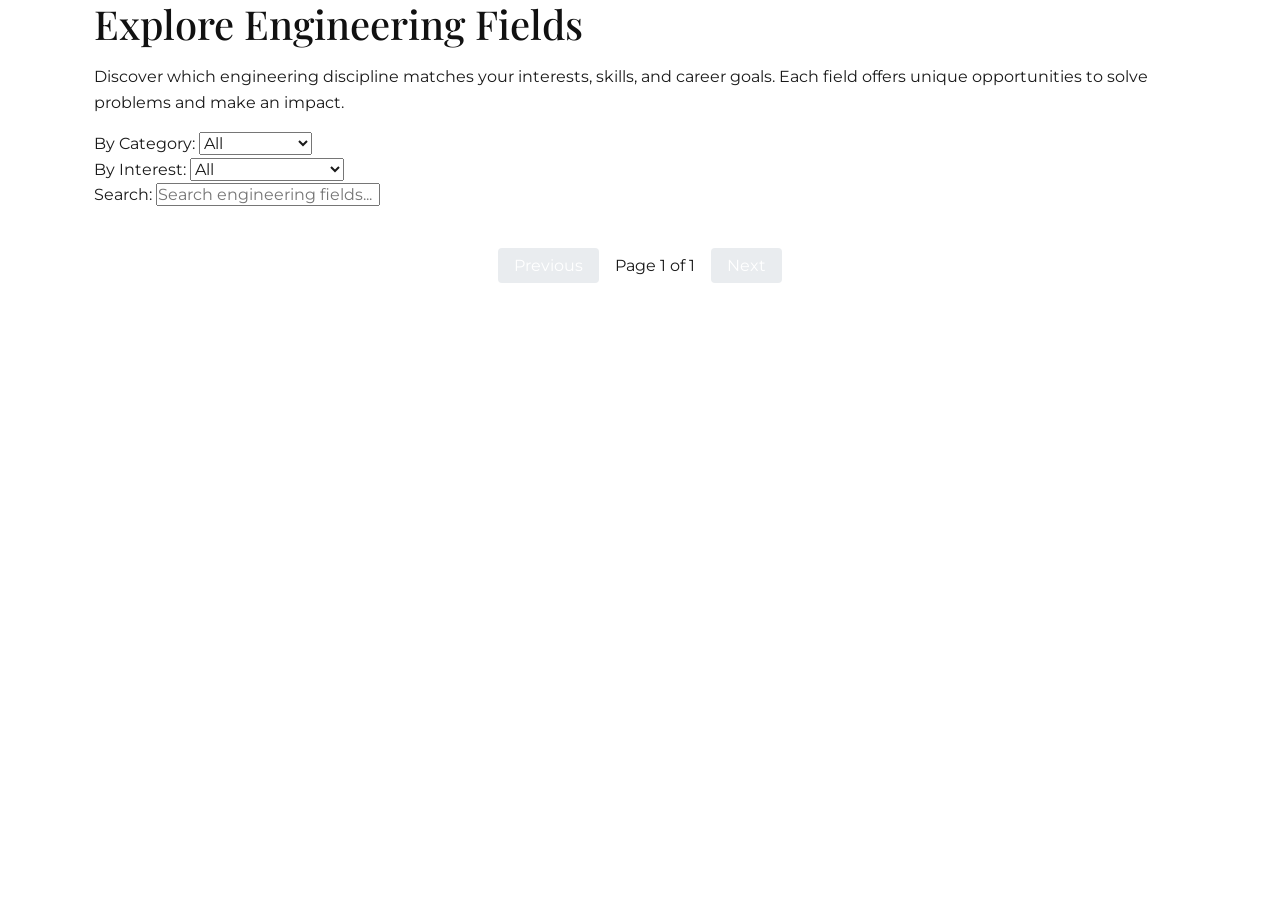
<file: courses.html>
<!DOCTYPE html>
<html lang="en">
<head>
  <meta charset="UTF-8" />
  <meta name="viewport" content="width=device-width, initial-scale=1.0" />
  <title>Engineering Fields - Engineering Guidance</title>
  <link rel="stylesheet" href="styles/main.css" />
  <link rel="stylesheet" href="styles/header.css" />
  <link rel="stylesheet" href="styles/grid.css" />
  <link rel="stylesheet" href="styles/responsive.css" />
</head>
<body>
  <!-- Header include -->


  <!-- Engineering Fields Catalog -->
  <section class="courses-page container">
    <h1>Explore Engineering Fields</h1>
    <p class="page-intro">Discover which engineering discipline matches your interests, skills, and career goals. Each field offers unique opportunities to solve problems and make an impact.</p>
    <div class="filters">
      <div class="filter-group">
        <label for="filter-skill">By Category:</label>
        <select id="filter-skill">
          <option value="all">All</option>
          <option value="mechanical">Mechanical</option>
          <option value="electrical">Electrical</option>
          <option value="software">Software</option>
          <option value="civil">Civil</option>
        </select>
      </div>
      <div class="filter-group">
        <label for="filter-level">By Interest:</label>
        <select id="filter-level">
          <option value="all">All</option>
          <option value="beginner">Problem Solving</option>
          <option value="intermediate">Design & Build</option>
          <option value="advanced">Innovation</option>
        </select>
      </div>
      <div class="filter-group">
        <label for="search-courses">Search:</label>
        <input type="text" id="search-courses" placeholder="Search engineering fields..." />
      </div>
    </div>

    <div class="grid" id="courses-catalog">
      <!-- Course cards injected via courses.js -->
    </div>

    <div class="pagination" id="courses-pagination">
      <button class="page-btn" id="prev-page" disabled>Previous</button>
      <span id="page-info">Page 1 of 1</span>
      <button class="page-btn" id="next-page" disabled>Next</button>
    </div>
  </section>

 

  <script src="scripts/main.js"></script>
  <script src="scripts/menu.js"></script>
  <script src="scripts/courses.js"></script>
</body>
</html>
</file>
<file: styles/main.css>
/* Main CSS File - Imports all modular CSS files */

/* Base */
@import 'base/variables.css';
@import 'base/reset.css';
@import 'base/typography.css';

/* Layouts */
@import 'grid.css';
@import 'header.css';
@import 'responsive.css';

/* Components */
@import 'components/buttons.css';
@import 'components/forms.css';
@import 'components/cards.css';
@import 'components/navigation.css';

/* Custom Styles */
@import 'custom.css';

/* Add Google Fonts */
@import url('https://fonts.googleapis.com/css2?family=Playfair+Display:wght@300;400;500;600;700&family=Montserrat:wght@300;400;500;600;700&display=swap');

:root {
  /* Colors - Updated for better contrast and consistency */
  --color-primary: #003150;
  --color-primary-dark: #002233;
  --color-primary-light: #004d7a;
  --color-text: #1a1a1a;
  --color-text-light: #333333;
  --color-white: #ffffff;
  --color-surface: #f8f9fa;
  --color-border: #e9ecef;
  --color-accent: #c8a165;
  --color-success: #2ecc71;
  --color-warning: #f1c40f;
  --color-error: #e74c3c;
  
  /* Spacing - More consistent scale */
  --space-xxs: 0.125rem;
  --space-xs: 0.25rem;
  --space-sm: 0.5rem;
  --space-md: 1rem;
  --space-lg: 1.5rem;
  --space-xl: 2rem;
  --space-xxl: 3rem;
  --space-xxxl: 4rem;
  
  /* Typography - Improved scale */
  --fs-xxs: 0.625rem;
  --fs-xs: 0.75rem;
  --fs-sm: 0.875rem;
  --fs-md: 1rem;
  --fs-lg: 1.25rem;
  --fs-xl: 1.5rem;
  --fs-xxl: 2rem;
  --fs-xxxl: 3rem;
  
  /* Font Weights */
  --fw-normal: 400;
  --fw-medium: 500;
  --fw-semibold: 600;
  --fw-bold: 700;
  
  /* Letter Spacing */
  --ls-normal: 0;
  --ls-wide: 0.05em;
  --ls-tight: -0.02em;
  
  /* Border Radius */
  --radius-sm: 4px;
  --radius-md: 8px;
  --radius-lg: 12px;
  --radius-full: 9999px;
  
  /* Shadows - More depth levels */
  --shadow-xs: 0 1px 2px rgba(0, 0, 0, 0.05);
  --shadow-sm: 0 2px 4px rgba(0, 0, 0, 0.05);
  --shadow-md: 0 4px 6px rgba(0, 0, 0, 0.1);
  --shadow-lg: 0 10px 15px rgba(0, 0, 0, 0.1);
  --shadow-xl: 0 20px 25px rgba(0, 0, 0, 0.15);
  
  /* Transitions */
  --transition-normal: 0.3s ease;
  
  /* Z-index Scale */
  --z-negative: -1;
  --z-elevate: 1;
  --z-sticky: 100;
  --z-fixed: 200;
  --z-modal: 300;
  --z-popup: 400;
  --z-tooltip: 500;
}

/* Reset and Base Styles */
*, *::before, *::after {
  box-sizing: border-box;
  margin: 0;
  padding: 0;
}

html {
  font-size: 16px;
  scroll-behavior: smooth;
}

body {
  font-family: 'Montserrat', sans-serif;
  font-size: var(--fs-md);
  line-height: 1.6;
  color: var(--color-text);
  background-color: var(--color-white);
  overflow-x: hidden;
}

/* Container System */
.container {
  width: 100%;
  max-width: 1400px;
  margin: 0 auto;
  padding: 0 var(--space-xl);
  position: relative;
}

/* Section Spacing */
section {
  padding: var(--space-xxxl) 0;
  position: relative;
  width: 100%;
  overflow: hidden;
}

/* Grid System */
.grid {
  display: grid;
  gap: var(--space-xl);
  width: 100%;
}

.grid-2 { grid-template-columns: repeat(2, 1fr); }
.grid-3 { grid-template-columns: repeat(3, 1fr); }
.grid-4 { grid-template-columns: repeat(4, 1fr); }

/* Button Styles */
.btn {
  display: inline-flex;
  align-items: center;
  justify-content: center;
  padding: var(--space-md) var(--space-xl);
  font-size: var(--fs-md);
  font-weight: var(--fw-medium);
  border-radius: var(--radius-md);
  transition: all var(--transition-normal);
  cursor: pointer;
  text-decoration: none;
  border: none;
  gap: var(--space-sm);
  color: var(--color-primary);
}

.btn-primary {
  background-color: var(--color-primary);
  color: var(--color-white);
}

.btn-primary:hover {
  background-color: var(--color-primary-dark);
  transform: translateY(-2px);
  box-shadow: var(--shadow-md);
}

.btn-secondary {
  background-color: var(--color-white);
  color: var(--color-primary);
  border: 2px solid var(--color-primary);
}

.btn-secondary:hover {
  background-color: var(--color-primary);
  color: var(--color-white);
  transform: translateY(-2px);
  box-shadow: var(--shadow-md);
}

/* Card Styles */
.card {
  background: var(--color-white);
  border-radius: var(--radius-lg);
  overflow: hidden;
  box-shadow: var(--shadow-md);
  transition: all var(--transition-normal);
}

.card:hover {
  transform: translateY(-5px);
  box-shadow: var(--shadow-lg);
}

/* Navigation */
.main-nav {
  display: flex;
  align-items: center;
  gap: var(--space-xl);
}

.main-nav a {
  color: var(--color-primary);
  text-decoration: none;
  font-size: var(--fs-md);
  font-weight: var(--fw-medium);
  transition: color var(--transition-normal);
  position: relative;
}

.main-nav a::after {
  content: '';
  position: absolute;
  bottom: -4px;
  left: 0;
  width: 0;
  height: 2px;
  background-color: var(--color-primary);
  transition: width var(--transition-normal);
}

.main-nav a:hover {
  color: var(--color-primary-dark);
}

.main-nav a:hover::after {
  width: 100%;
}

/* Responsive Design */
@media (max-width: 1400px) {
  .container {
    max-width: 1200px;
    padding: 0 var(--space-lg);
  }
}

@media (max-width: 1200px) {
  .container {
    max-width: 960px;
    padding: 0 var(--space-md);
  }
  
  .grid-4 {
    grid-template-columns: repeat(3, 1fr);
  }
}

@media (max-width: 992px) {
  .container {
    max-width: 720px;
  }
  
  .grid-3,
  .grid-4 {
    grid-template-columns: repeat(2, 1fr);
  }
  
  section {
    padding: var(--space-xxl) 0;
  }
}

@media (max-width: 768px) {
  .container {
    max-width: 540px;
    padding: 0 var(--space-sm);
  }
  
  .grid-2,
  .grid-3,
  .grid-4 {
    grid-template-columns: 1fr;
  }
  
  section {
    padding: var(--space-xl) 0;
  }
  
  .btn {
    width: 100%;
  }
}

@media (max-width: 1024px) {
  .container {
    padding: 0 var(--space-lg);
  }
  
  .hero-content {
    padding: var(--space-xl) var(--space-lg);
  }
  
  .hero-text {
    padding: var(--space-lg);
  }
  
  .hero-text h1 {
    font-size: calc(var(--fs-xxl) * 1.5);
  }
  
  .hero-subtitle {
    font-size: calc(var(--fs-xl) * 1.8);
  }
  
  .hero-stats {
    gap: var(--space-xl);
  }
  
  .showcase-grid {
    grid-template-columns: repeat(2, 1fr);
  }
  
  .showcase-header h2 {
    font-size: calc(var(--fs-xxl) * 2);
  }
  
  .cta-content h2 {
    font-size: calc(var(--fs-xxl) * 2);
  }
}

@media (max-width: 768px) {
  .container {
    padding: 0 var(--space-md);
  }
  
  .hero-content {
    padding: var(--space-xl) var(--space-md);
    justify-content: center;
  }
  
  .hero-text {
    padding: var(--space-lg);
    text-align: center;
  }
  
  .hero-text h1 {
    font-size: calc(var(--fs-xl) * 1.5);
    text-align: center;
  }
  
  .hero-subtitle {
    font-size: calc(var(--fs-lg) * 2);
    text-align: center;
  }
  
  .hero-stats {
    flex-direction: column;
    gap: var(--space-lg);
    align-items: center;
  }
  
  .hero-cta {
    flex-direction: column;
    width: 100%;
    max-width: 300px;
    margin: 0 auto;
  }
  
  .showcase-grid {
    grid-template-columns: 1fr;
    gap: var(--space-lg);
  }
  
  .course-features {
    flex-wrap: wrap;
  }
  
  .course-actions {
    flex-direction: column;
  }
  
  .showcase-header h2 {
    font-size: calc(var(--fs-xl) * 2);
  }
  
  .cta-content h2 {
    font-size: calc(var(--fs-xl) * 2);
  }
}

@media (max-width: 480px) {
  .container {
    padding: 0 var(--space-sm);
  }
  
  .hero-text h1 {
    font-size: var(--fs-xl);
  }
  
  .hero-subtitle {
    font-size: var(--fs-sm);
  }
  
  .hero-stats {
    gap: var(--space-md);
  }
  
  .hero-cta .btn {
    width: 100%;
  }
  
  .course-card {
    margin: 0;
  }
  
  .card-content {
    padding: var(--space-md);
  }
  
  .course-features {
    gap: var(--space-sm);
  }
}

/* iOS Safari Fixes */
@supports (-webkit-touch-callout: none) {
  .hero-content {
    min-height: -webkit-fill-available;
  }
  
  .course-card {
    -webkit-transform: translateZ(0);
  }
}

/* Fix for content overflow */
* {
  max-width: 100%;
}

img {
  max-width: 100%;
  height: auto;
  display: block;
}

/* Fix for grid items */
.grid > *,
.showcase-grid > *,
.course-grid > *,
.footer-grid > * {
  min-width: 0;
  width: 100%;
}

/* Fix for animations */
@keyframes fadeInUp {
  from {
    opacity: 0;
    transform: translateY(20px);
  }
  to {
    opacity: 1;
    transform: translateY(0);
  }
}

@keyframes fadeIn {
  from {
    opacity: 0;
  }
  to {
    opacity: 1;
  }
}

/* Fix for z-index stacking */
.site-header {
  z-index: var(--z-sticky);
}

.modal {
  z-index: var(--z-modal);
}

.tooltip {
  z-index: var(--z-tooltip);
}

/* Fix for dark mode */
[data-theme="dark"] {
  --color-text: #e9ecef;
  --color-text-light: #adb5bd;
  --color-surface: #212529;
  --color-border: #495057;
  background-color: #121212;
}

/* Fix for accessibility */
:focus {
  outline: 2px solid var(--color-primary);
  outline-offset: 2px;
}

/* Fix for print styles */
@media print {
  .no-print {
    display: none;
  }
  
  body {
    color: #000;
    background: #fff;
  }
  
  a {
    text-decoration: underline;
  }
}

/* Hero Section */
.hero {
  min-height: 100vh;
  position: relative;
  overflow: hidden;
  background: linear-gradient(135deg, var(--color-primary) 0%, var(--color-primary-dark) 100%);
  display: flex;
  align-items: center;
  justify-content: center;
}

.hero::before {
  content: '';
  position: absolute;
  top: 0;
  left: 0;
  width: 100%;
  height: 100%;
  background: url('path/to/pattern.png');
  opacity: 0.1;
  animation: patternFloat 20s linear infinite;
}

.hero-content {
  position: relative;
  z-index: 2;
  display: flex;
  align-items: center;
  justify-content: flex-start;
  min-height: 100vh;
  padding: var(--space-2xl) var(--space-lg);
  text-align: left;
  max-width: 1400px;
  margin: 0 auto;
}

.hero-text {
  max-width: 800px;
  margin: 0;
  padding: var(--space-xl) var(--space-xxl);
  text-align: left;
}

.hero-text h1 {
  font-size: calc(var(--fs-xxxl) * 1.5);
  margin-bottom: var(--space-lg);
  animation: fadeInUp 0.8s ease-out;
  text-align: left;
  line-height: 1.2;
  color: var(--color-text);
}

.hero-subtitle {
  font-size: calc(var(--fs-xl) * 2);
  margin-bottom: var(--space-xl);
  animation: fadeInUp 0.8s ease-out 0.2s backwards;
  text-align: left;
  color: var(--color-text);
  font-weight: var(--fw-medium);
}

.hero-stats {
  display: flex;
  justify-content: flex-start;
  gap: var(--space-2xl);
  margin-bottom: var(--space-2xl);
  animation: fadeInUp 0.8s ease-out 0.4s backwards;
}

.hero-cta {
  display: flex;
  justify-content: flex-start;
  gap: var(--space-lg);
  animation: fadeInUp 0.8s ease-out 0.6s backwards;
}

.scroll-indicator {
  position: absolute;
  bottom: 2rem;
  left: 50%;
  transform: translateX(-50%);
  display: flex;
  flex-direction: column;
  align-items: center;
  gap: 1rem;
  opacity: 0;
  animation: fadeIn 1s ease 1.2s forwards;
}

.scroll-text {
  font-size: 1.2rem;
  color: var(--color-white);
  opacity: 0.8;
}

.scroll-arrow {
  width: 30px;
  height: 30px;
  border: 2px solid var(--color-white);
  border-radius: 50%;
  position: relative;
  animation: bounce 2s infinite;
}

.scroll-arrow::before {
  content: '';
  position: absolute;
  top: 50%;
  left: 50%;
  transform: translate(-50%, -50%) rotate(45deg);
  width: 8px;
  height: 8px;
  border-right: 2px solid var(--color-white);
  border-bottom: 2px solid var(--color-white);
  margin-top: -4px;
}

@keyframes patternFloat {
  0% {
    transform: translate(0, 0);
  }
  100% {
    transform: translate(100px, 100px);
  }
}

@keyframes bounce {
  0%, 20%, 50%, 80%, 100% {
    transform: translateY(0);
  }
  40% {
    transform: translateY(-10px);
  }
  60% {
    transform: translateY(-5px);
  }
}

/* Course Showcase */
.course-showcase {
  padding: var(--space-xxxl) 0;
  background: var(--color-surface);
  position: relative;
  overflow: hidden;
}

.showcase-header {
  text-align: center;
  margin-bottom: var(--space-xxxl);
  padding: 0 var(--space-xl);
  max-width: 1200px;
  margin-left: auto;
  margin-right: auto;
}

.showcase-header h2 {
  font-size: calc(var(--fs-xxxl) * 2);
  margin-bottom: var(--space-xl);
  color: var(--color-primary);
  line-height: 1.2;
  font-weight: var(--fw-bold);
}

.showcase-subtitle {
  font-size: var(--fs-xl);
  color: var(--color-text);
  margin-bottom: var(--space-xxl);
  line-height: 1.6;
  max-width: 800px;
  margin-left: auto;
  margin-right: auto;
}

.showcase-nav {
  display: flex;
  justify-content: center;
  gap: var(--space-xl);
  margin-top: var(--space-xxl);
  flex-wrap: wrap;
}

.nav-btn {
  padding: var(--space-md) var(--space-xl);
  border: none;
  background: none;
  font-size: var(--fs-lg);
  color: var(--color-primary);
  cursor: pointer;
  transition: all var(--transition-normal);
  position: relative;
  font-weight: var(--fw-medium);
  white-space: nowrap;
}

.nav-btn::after {
  content: '';
  position: absolute;
  bottom: 0;
  left: 50%;
  width: 0;
  height: 2px;
  background: var(--color-primary);
  transition: all var(--transition-normal);
  transform: translateX(-50%);
}

.nav-btn:hover::after,
.nav-btn.active::after {
  width: 100%;
}

.nav-btn.active {
  color: var(--color-primary);
  font-weight: var(--fw-semibold);
}

.showcase-grid {
  display: grid;
  grid-template-columns: repeat(auto-fit, minmax(300px, 1fr));
  gap: var(--space-xl);
  margin-top: var(--space-2xl);
}

.course-card {
  background: var(--color-surface);
  border-radius: var(--radius-lg);
  overflow: hidden;
  box-shadow: var(--shadow-md);
  transition: transform var(--transition-normal);
  height: 100%;
  display: flex;
  flex-direction: column;
}

.course-card:hover {
  transform: translateY(-5px);
}

.card-media {
  position: relative;
  padding-top: 56.25%; /* 16:9 aspect ratio */
  overflow: hidden;
}

.card-media img {
  position: absolute;
  top: 0;
  left: 0;
  width: 100%;
  height: 100%;
  object-fit: cover;
  transition: transform var(--transition-normal);
}

.course-card:hover .card-media img {
  transform: scale(1.05);
}

.card-overlay {
  position: absolute;
  top: 0;
  left: 0;
  width: 100%;
  height: 100%;
  background: rgba(0, 0, 0, 0.5);
  display: flex;
  align-items: center;
  justify-content: center;
  opacity: 0;
  transition: opacity var(--transition-normal);
}

.course-card:hover .card-overlay {
  opacity: 1;
}

.card-content {
  padding: var(--space-lg);
  flex-grow: 1;
  display: flex;
  flex-direction: column;
  color: var(--color-text);
}

.card-content p {
  color: var(--color-text);
}

.card-content h3 {
  color: var(--color-heading);
}

.course-header {
  display: flex;
  justify-content: space-between;
  align-items: flex-start;
  margin-bottom: var(--space-md);
}

.course-rating {
  display: flex;
  align-items: center;
  gap: var(--space-xs);
  color: var(--color-text);
}

.course-description {
  margin-bottom: var(--space-lg);
  color: #333333;
  font-weight: var(--fw-medium);
}

.course-features {
  display: flex;
  gap: var(--space-md);
  margin-bottom: var(--space-lg);
}

.feature {
  display: flex;
  align-items: center;
  gap: var(--space-xs);
  color: var(--color-text);
}

.course-actions {
  margin-top: auto;
  display: flex;
  gap: var(--space-md);
}

/* Trust Badges */
.trust-badges {
  display: flex;
  justify-content: center;
  gap: var(--space-xxxl);
  margin-top: var(--space-xxxl);
  padding: var(--space-xxl) var(--space-xl) 0;
  border-top: 1px solid var(--color-border);
  max-width: 1400px;
  margin: var(--space-xxxl) auto 0;
  flex-wrap: wrap;
}

.badge {
  display: flex;
  flex-direction: column;
  align-items: center;
  gap: var(--space-lg);
  min-width: 200px;
}

.badge i {
  font-size: var(--fs-xxxl);
  color: var(--color-primary);
}

.badge span {
  font-size: var(--fs-lg);
  color: var(--color-text);
  font-weight: var(--fw-medium);
  text-align: center;
}

/* Quick Actions */
.quick-actions {
  padding: 4rem 0;
}

.action-buttons {
  padding: 0 2rem;
}

.action-btn {
  display: flex;
  flex-direction: column;
  align-items: center;
  gap: var(--space-sm);
  padding: var(--space-lg);
  background-color: var(--color-white);
  border: none;
  border-radius: var(--radius-lg);
  box-shadow: var(--shadow-md);
  cursor: pointer;
  transition: all var(--transition-normal);
}

.action-btn:hover {
  transform: translateY(-4px);
  box-shadow: var(--shadow-lg);
  background-color: var(--color-primary);
  color: var(--color-white);
}

.action-btn i {
  font-size: 2rem;
  margin-bottom: var(--space-sm);
}

.action-btn span {
  font-weight: var(--fw-medium);
  font-size: var(--fs-md);
}

/* Button Variants */
.btn-primary {
  background-color: var(--color-primary);
  color: var(--color-white);
  border: none;
}

.btn-secondary {
  background-color: var(--color-white);
  color: var(--color-primary);
  border: none;
}

.btn-outline {
  background-color: transparent;
  color: var(--color-primary);
  border: 2px solid var(--color-primary);
}

.btn-outline:hover {
  background-color: var(--color-primary);
  color: var(--color-white);
  transform: translateY(-2px);
  box-shadow: var(--shadow-md);
}

.btn-ghost {
  background-color: transparent;
  color: var(--color-primary);
  border: none;
}

.btn-ghost:hover {
  background-color: rgba(0, 49, 80, 0.1);
  color: var(--color-primary-dark);
}

/* Dark Mode Adjustments */
[data-theme="dark"] .quick-actions {
  background-color: var(--color-primary-dark);
}

[data-theme="dark"] .action-btn {
  background-color: var(--color-primary);
  color: var(--color-white);
}

[data-theme="dark"] .action-btn:hover {
  background-color: var(--color-primary-light);
}

/* Course Selection */
.course-selection {
  padding: 4rem 0;
}

.course-selection h2 {
  font-size: 4rem;
  color: var(--color-primary);
  margin-bottom: 3rem;
}

.course-buttons {
  padding: 0 2rem;
}

.course-btn {
  flex: 1;
  max-width: 300px;
  padding: var(--space-lg);
  background: var(--color-white);
  border: 2px solid var(--color-primary);
  border-radius: var(--radius-lg);
  cursor: pointer;
  transition: all var(--transition-normal);
  display: flex;
  flex-direction: column;
  align-items: center;
  gap: var(--space-sm);
  font-size: 1.3rem;
}

.course-btn i {
  font-size: 2rem;
  color: var(--color-primary);
  margin-bottom: var(--space-sm);
}

.course-btn span {
  font-size: var(--fs-lg);
  font-weight: var(--fw-bold);
  color: var(--color-primary);
}

.course-btn small {
  font-size: 1.1rem;
  color: var(--color-text);
}

.course-btn:hover,
.course-btn.active {
  background: var(--color-primary);
  transform: translateY(-5px);
  box-shadow: var(--shadow-lg);
}

.course-btn:hover i,
.course-btn:hover span,
.course-btn.active i,
.course-btn.active span {
  color: var(--color-white);
}

.course-btn:hover small,
.course-btn.active small {
  color: var(--color-white);
}

/* Why Choose Us */
.why-choose-us {
  padding: 4rem 0;
}

.carousel-container {
  padding: 0 2rem;
}

.carousel-track {
  display: flex;
  transition: transform 0.5s ease;
}

.carousel-slide {
  flex: 0 0 100%;
  padding: var(--space-lg);
}

.slide-content {
  text-align: center;
  max-width: 600px;
  margin: 0 auto;
  padding: var(--space-xl);
  background: rgba(255, 255, 255, 0.1);
  border-radius: var(--radius-lg);
  backdrop-filter: blur(10px);
}

.slide-content i {
  font-size: 3rem;
  margin-bottom: var(--space-lg);
  color: var(--color-white);
}

.slide-content h3 {
  font-size: 2.8rem;
  margin-bottom: var(--space-md);
  color: var(--color-white);
}

.slide-content p {
  font-size: 1.4rem;
  line-height: 1.8;
  color: var(--color-text);
}

.carousel-controls {
  display: flex;
  justify-content: center;
  align-items: center;
  gap: var(--space-xl);
  margin-top: var(--space-xxl);
}

.carousel-btn {
  width: 50px;
  height: 50px;
  border-radius: 50%;
  border: 2px solid var(--color-border);
  background: var(--color-white);
  color: var(--color-text);
  cursor: pointer;
  display: flex;
  align-items: center;
  justify-content: center;
  transition: all var(--transition-normal);
  padding: 0;
}

.carousel-btn:hover {
  background: var(--color-primary);
  color: var(--color-white);
  border-color: var(--color-primary);
  transform: translateY(-2px);
}

.carousel-dots {
  display: flex;
  gap: var(--space-sm);
}

.dot {
  width: 10px;
  height: 10px;
  border-radius: 50%;
  background: var(--color-border);
  cursor: pointer;
  transition: all var(--transition-normal);
}

.dot.active {
  background: var(--color-primary);
  transform: scale(1.2);
}

/* Footer */
.site-footer {
  padding: 8rem 0 4rem;
  background: var(--color-surface);
}

.footer-grid {
  display: grid;
  grid-template-columns: repeat(4, 1fr);
  gap: 4rem;
  width: 100%;
  max-width: 1400px;
  margin: 0 auto;
  padding: 0 2rem;
}

.footer-brand {
  grid-column: 1 / -1;
  text-align: center;
  margin-bottom: 2rem;
}

.footer-brand p {
  font-size: 1.4rem;
  color: var(--color-text);
  max-width: 600px;
  margin: 1.5rem auto;
  line-height: 1.6;
}

.footer-column {
  display: flex;
  flex-direction: column;
  gap: 1.5rem;
}

.footer-column h4 {
  font-size: 1.6rem;
  color: var(--color-primary);
  margin-bottom: 1rem;
  font-weight: 600;
}

.footer-links {
  list-style: none;
  padding: 0;
  margin: 0;
  display: flex;
  flex-direction: column;
  gap: 1rem;
}

.footer-links a {
  color: var(--color-text);
  text-decoration: none;
  font-size: 1.2rem;
  transition: all 0.3s ease;
  display: inline-block;
}

.footer-links a:hover {
  color: var(--color-accent);
  transform: translateX(5px);
}

.footer-contact {
  display: flex;
  flex-direction: column;
  gap: 1rem;
}

.contact-item {
  display: flex;
  align-items: center;
  gap: 1rem;
  font-size: 1.2rem;
  color: var(--color-text);
}

.contact-item i {
  font-size: 1.4rem;
  color: var(--color-primary);
}

.footer-bottom {
  margin-top: 6rem;
  padding-top: 2rem;
  border-top: 1px solid var(--color-border);
}

.footer-bottom-content {
  max-width: 1400px;
  margin: 0 auto;
  padding: 0 2rem;
  display: flex;
  justify-content: space-between;
  align-items: center;
  flex-wrap: wrap;
  gap: 2rem;
}

.footer-bottom p {
  font-size: 1.2rem;
  color: var(--color-text);
}

.footer-bottom-links {
  display: flex;
  gap: 2rem;
}

.footer-bottom-links a {
  color: var(--color-text);
  text-decoration: none;
  font-size: 1.1rem;
  transition: all 0.3s ease;
}

.footer-bottom-links a:hover {
  color: var(--color-accent);
}

@media (max-width: 1200px) {
  .footer-grid {
    grid-template-columns: repeat(2, 1fr);
    gap: 3rem;
  }
  
  .footer-brand {
    grid-column: 1 / -1;
  }
}

@media (max-width: 768px) {
  .site-footer {
    padding: 6rem 0 3rem;
  }
  
  .footer-grid {
    grid-template-columns: 1fr;
    gap: 3rem;
    text-align: center;
  }
  
  .footer-column {
    align-items: center;
  }
  
  .footer-links {
    align-items: center;
  }
  
  .contact-item {
    justify-content: center;
  }
  
  .footer-bottom-content {
    flex-direction: column;
    text-align: center;
  }
  
  .footer-bottom-links {
    justify-content: center;
    flex-wrap: wrap;
  }
}

/* Typography */
h1, h2, h3, h4, h5, h6 {
  font-family: 'Playfair Display', serif;
  font-weight: 500;
  line-height: 1.2;
}

/* Header */
.site-header {
  position: fixed;
  top: 0;
  left: 0;
  width: 100%;
  background: rgba(255, 255, 255, 0.95);
  backdrop-filter: blur(10px);
  z-index: var(--z-sticky);
  transition: var(--transition);
  padding: 1rem 0;
}

.header-wrapper {
  display: flex;
  justify-content: space-between;
  align-items: center;
  padding: 0 2rem;
  max-width: 1400px;
  margin: 0 auto;
}

.logo {
  font-family: 'Playfair Display', serif;
  font-size: 1.8rem;
  font-weight: 500;
  color: var(--color-primary);
}

.main-nav ul {
  display: flex;
  gap: 2rem;
  list-style: none;
}

.main-nav a {
  color: var(--color-primary);
  text-decoration: none;
  font-size: var(--fs-md);
  font-weight: var(--fw-medium);
  transition: color var(--transition-normal);
  position: relative;
}

.main-nav a::after {
  content: '';
  position: absolute;
  bottom: -4px;
  left: 0;
  width: 0;
  height: 2px;
  background-color: var(--color-primary);
  transition: width var(--transition-normal);
}

.main-nav a:hover {
  color: var(--color-primary-dark);
}

.main-nav a:hover::after {
  width: 100%;
}

/* Featured Courses */
.featured-courses {
  padding: 6rem 0;
  background: var(--color-surface);
}

.section-header {
  text-align: center;
  margin-bottom: 4rem;
  padding: 0 2rem;
  color: #000000;
  background-color: var(--color-white);
}

.section-header h2 {
  color: #000000;
  font-weight: var(--fw-bold);
}

.section-header p {
  color: #000000;
  font-weight: var(--fw-medium);
}

.course-grid {
  display: grid;
  grid-template-columns: repeat(auto-fit, minmax(350px, 1fr));
  gap: 2.5rem;
  width: 100%;
  max-width: 1400px;
  margin: 0 auto;
  padding: 0 2rem;
}

.course-card {
  background: #fff;
  border-radius: 4px;
  overflow: hidden;
  transition: var(--transition);
}

.course-card:hover {
  transform: translateY(-10px);
  box-shadow: 0 20px 40px rgba(0, 0, 0, 0.1);
}

.card-media {
  position: relative;
  height: 250px;
  overflow: hidden;
}

.card-media img {
  width: 100%;
  height: 100%;
  object-fit: cover;
  transition: var(--transition);
}

.card-overlay {
  position: absolute;
  top: 0;
  left: 0;
  width: 100%;
  height: 100%;
  background: rgba(0, 0, 0, 0.5);
  display: flex;
  justify-content: center;
  align-items: center;
  opacity: 0;
  transition: var(--transition);
}

.course-card:hover .card-overlay {
  opacity: 1;
}

.card-content {
  padding: 2rem;
  color: var(--color-text);
}

.card-content h3 {
  font-size: 1.5rem;
  margin-bottom: 1rem;
  color: var(--color-heading);
}

.card-content p {
  color: var(--color-text);
}

/* Learning Experience */
.learning-experience {
  padding: 6rem 0;
  background-color: var(--color-white);
}

.experience-grid {
  display: grid;
  grid-template-columns: 1fr 1fr;
  gap: 4rem;
  width: 100%;
  max-width: 1400px;
  margin: 0 auto;
  padding: 0 2rem;
  align-items: center;
}

.feature-list {
  list-style: none;
  margin-top: 2rem;
}

.feature-list li {
  display: flex;
  align-items: center;
  margin-bottom: 1.5rem;
  color: #000000;
}

.feature-list li span {
  color: #000000;
  font-weight: var(--fw-semibold);
  font-size: var(--fs-lg);
}

.feature-list i {
  font-size: 1.5rem;
  color: var(--color-accent);
  margin-right: 1rem;
}

.experience-content {
  color: #000000;
}

.experience-content p {
  color: #000000;
  font-size: var(--fs-lg);
  line-height: 1.6;
  font-weight: var(--fw-medium);
}

.experience-content h2 {
  color: #000000;
  font-weight: var(--fw-bold);
}

/* Testimonials */
.testimonials {
  padding: var(--space-xxxl) 0;
  background: var(--color-white);
  position: relative;
  overflow: hidden;
}

.testimonial-slider {
  max-width: 1000px;
  margin: 0 auto;
  padding: 0 var(--space-xl);
  position: relative;
}

.testimonial-slide {
  text-align: center;
  padding: var(--space-xl);
  opacity: 0;
  transition: opacity var(--transition-normal);
}

.testimonial-slide.active {
  opacity: 1;
}

.testimonial-content {
  background: var(--color-surface);
  padding: var(--space-xxl);
  border-radius: var(--radius-lg);
  position: relative;
}

.testimonial-content::before {
  content: '"';
  position: absolute;
  top: var(--space-lg);
  left: var(--space-lg);
  font-size: var(--fs-xxxl);
  color: var(--color-primary);
  opacity: 0.2;
  font-family: 'Playfair Display', serif;
}

.testimonial-content p {
  font-size: var(--fs-lg);
  font-style: italic;
  margin-bottom: var(--space-xl);
  line-height: 1.8;
  color: var(--color-text);
}

.testimonial-content cite {
  font-size: var(--fs-md);
  color: var(--color-primary);
  font-style: normal;
  font-weight: var(--fw-semibold);
}

/* Call to Action */
.cta-section {
  padding: 6rem 0;
  background: var(--color-primary);
  color: var(--color-white);
  text-align: center;
}

.cta-content {
  max-width: 800px;
  margin: 0 auto;
  padding: 0 2rem;
}

.cta-content h2 {
  font-size: calc(var(--fs-xxxl) * 2);
  margin-bottom: 1rem;
  line-height: 1.2;
}

/* Quick View Modal */
.modal {
  position: fixed;
  top: 0;
  left: 0;
  width: 100%;
  height: 100%;
  background: rgba(0, 0, 0, 0.8);
  display: flex;
  justify-content: center;
  align-items: center;
  z-index: var(--z-modal);
  opacity: 0;
  visibility: hidden;
  transition: all var(--transition-normal);
  backdrop-filter: blur(5px);
}

.modal.active {
  opacity: 1;
  visibility: visible;
}

.modal-content {
  background: var(--color-white);
  border-radius: var(--radius-lg);
  max-width: 900px;
  width: 90%;
  max-height: 90vh;
  overflow-y: auto;
  position: relative;
  transform: translateY(20px);
  transition: transform var(--transition-normal);
}

.modal.active .modal-content {
  transform: translateY(0);
}

.modal-close {
  position: absolute;
  top: var(--space-md);
  right: var(--space-md);
  width: 40px;
  height: 40px;
  border-radius: 50%;
  background: var(--color-surface);
  border: none;
  cursor: pointer;
  display: flex;
  align-items: center;
  justify-content: center;
  transition: all var(--transition-normal);
  z-index: 1;
}

.modal-close:hover {
  background: var(--color-primary);
  color: var(--color-white);
  transform: rotate(90deg);
}

/* Responsive Fixes */
@media (max-width: 1200px) {
  .showcase-grid {
    grid-template-columns: repeat(auto-fit, minmax(300px, 1fr));
    gap: var(--space-xl);
  }
  
  .course-features {
    grid-template-columns: repeat(2, 1fr);
  }
  
  .trust-badges {
    gap: var(--space-xxl);
  }
}

@media (max-width: 768px) {
  .showcase-nav {
    gap: var(--space-md);
  }
  
  .nav-btn {
    padding: var(--space-sm) var(--space-lg);
    font-size: var(--fs-md);
  }
  
  .course-features {
    grid-template-columns: 1fr;
  }
  
  .course-actions {
    flex-direction: column;
  }
  
  .trust-badges {
    flex-direction: column;
    gap: var(--space-xl);
  }
  
  .testimonial-content {
    padding: var(--space-xl);
  }
  
  .testimonial-content p {
    font-size: var(--fs-md);
  }
  
  .modal-content {
    width: 95%;
  }
}

/* Animation Fixes */
@keyframes fadeInUp {
  from {
    opacity: 0;
    transform: translateY(20px);
  }
  to {
    opacity: 1;
    transform: translateY(0);
  }
}

@keyframes slideIn {
  from {
    transform: translateX(100%);
  }
  to {
    transform: translateX(0);
  }
}

@keyframes scaleIn {
  from {
    transform: scale(0.9);
    opacity: 0;
  }
  to {
    transform: scale(1);
    opacity: 1;
  }
}

/* Fix for iOS Safari */
@supports (-webkit-touch-callout: none) {
  .modal {
    -webkit-backdrop-filter: blur(5px);
  }
  
  .course-card {
    -webkit-transform: translateZ(0);
  }
}
/* FIX: make card text readable */
.course-card,
.course-card p,
.course-card .course-description,
.course-card .feature,
.course-card .tag,
.course-card li,
.course-card span {
  color: #1a1a1a !important;
  opacity: 1 !important;
}


section:empty {
  display: none;
}
</file>
<file: styles/header.css>
/* Header Styles */

.site-header {
  position: fixed;
  top: 0;
  left: 0;
  right: 0;
  background-color: var(--color-surface);
  box-shadow: var(--shadow-sm);
  z-index: var(--z-header);
  transition: all var(--transition-normal);
  height: 80px;
}

.site-header .container {
  display: flex;
  align-items: center;
  justify-content: space-between;
  height: 100%;
  max-width: var(--container-max-width);
  margin: 0 auto;
  padding: 0 var(--container-padding);
}

/* Logo */
.logo {
  font-size: var(--fs-xl);
  font-weight: var(--fw-bold);
  color: var(--color-primary);
  text-decoration: none;
  transition: color var(--transition-normal);
  letter-spacing: var(--ls-tight);
}

.logo:hover {
  color: var(--color-primary-light);
}

/* Main Navigation */
.main-nav {
  display: flex;
  align-items: center;
}

.main-nav ul {
  display: flex;
  list-style: none;
  margin: 0;
  padding: 0;
  gap: var(--space-xl);
}

.main-nav a {
  color: var(--color-text);
  text-decoration: none;
  font-weight: var(--fw-medium);
  padding: var(--space-sm) 0;
  position: relative;
  transition: color var(--transition-normal);
}

.main-nav a::after {
  content: '';
  position: absolute;
  bottom: 0;
  left: 0;
  width: 0;
  height: 2px;
  background-color: var(--color-primary);
  transition: width var(--transition-normal);
}

.main-nav a:hover {
  color: var(--color-primary);
}

.main-nav a:hover::after {
  width: 100%;
}

/* Actions */
.actions {
  display: flex;
  align-items: center;
  gap: var(--space-md);
}

/* Search Bar */
.search-bar {
  position: absolute;
  top: 100%;
  left: 0;
  right: 0;
  background-color: var(--color-surface);
  padding: var(--space-md);
  box-shadow: var(--shadow-md);
  transform: translateY(-10px);
  opacity: 0;
  visibility: hidden;
  transition: all var(--transition-normal);
}

.search-bar.active {
  transform: translateY(0);
  opacity: 1;
  visibility: visible;
}

.search-bar input {
  width: 100%;
  max-width: var(--container-max-width);
  margin: 0 auto;
  padding: var(--space-sm) var(--space-md);
  border: 1px solid var(--color-border);
  border-radius: var(--radius-md);
  font-size: var(--fs-md);
  transition: all var(--transition-normal);
}

.search-bar input:focus {
  outline: none;
  border-color: var(--color-primary);
  box-shadow: 0 0 0 3px var(--color-primary-light);
}

/* Mobile Navigation */
.mobile-nav {
  position: fixed;
  top: 0;
  right: -100%;
  width: 80%;
  max-width: 400px;
  height: 100vh;
  background-color: var(--color-surface);
  box-shadow: var(--shadow-lg);
  transition: right var(--transition-normal);
  z-index: var(--z-header);
  padding: var(--space-xl);
  overflow-y: auto;
}

.mobile-nav.active {
  right: 0;
}

.mobile-nav ul {
  list-style: none;
  margin: 0;
  padding: 0;
}

.mobile-nav li {
  margin-bottom: var(--space-md);
}

.mobile-nav a {
  display: block;
  padding: var(--space-sm) 0;
  color: var(--color-text);
  text-decoration: none;
  font-weight: var(--fw-medium);
  transition: color var(--transition-normal);
}

.mobile-nav a:hover {
  color: var(--color-primary);
}

/* Header States */
.site-header.scrolled {
  background-color: var(--color-surface);
  box-shadow: var(--shadow-md);
  height: 60px;
}

.site-header.transparent {
  background-color: transparent;
  box-shadow: none;
}

/* Responsive Adjustments */
@media (max-width: 1024px) {
  .main-nav ul {
    gap: var(--space-lg);
  }
}

@media (max-width: 768px) {
  .site-header {
    height: 60px;
  }

  .site-header .container {
    padding: 0 var(--space-md);
  }

  .logo {
    font-size: var(--fs-lg);
  }

  .main-nav {
    display: none;
  }

  .mobile-nav {
    display: block;
  }

  .actions {
    gap: var(--space-sm);
  }
}

@media (max-width: 480px) {
  .site-header .container {
    padding: 0 var(--space-sm);
  }

  .actions {
    gap: var(--space-xs);
  }
}

/* Guide Bar */
.guide-bar {
  display: flex;
  justify-content: space-between;
  align-items: center;
  background-color: var(--color-primary-dark);
  padding: var(--space-sm) var(--space-xl);
  color: var(--color-white);
  font-size: var(--fs-sm);
  font-weight: var(--fw-medium);
  letter-spacing: var(--ls-wide);
  text-transform: uppercase;
  position: relative;
  z-index: var(--z-header);
}

.guide-bar-left {
  display: flex;
  align-items: center;
  gap: var(--space-xl);
}

.guide-bar-right {
  display: flex;
  align-items: center;
  gap: var(--space-xl);
}

.guide-bar a {
  color: var(--color-white);
  text-decoration: none;
  transition: all var(--transition-normal);
  opacity: 0.8;
  padding: var(--space-xs) 0;
  position: relative;
}

.guide-bar a::after {
  content: '';
  position: absolute;
  bottom: 0;
  left: 0;
  width: 0;
  height: 1px;
  background-color: var(--color-white);
  transition: width var(--transition-normal);
}

.guide-bar a:hover {
  color: var(--color-white);
  opacity: 1;
}

.guide-bar a:hover::after {
  width: 100%;
}

.guide-bar .dropdown {
  position: relative;
}

.guide-bar .dropdown-menu {
  position: absolute;
  top: 100%;
  left: 0;
  min-width: 200px;
  background-color: var(--color-white);
  border-radius: var(--radius-md);
  box-shadow: var(--shadow-lg);
  opacity: 0;
  visibility: hidden;
  transform: translateY(10px);
  transition: all var(--transition-normal);
  z-index: var(--z-dropdown);
  padding: var(--space-sm) 0;
}

.guide-bar .dropdown:hover .dropdown-menu {
  opacity: 1;
  visibility: visible;
  transform: translateY(0);
}

.guide-bar .dropdown-menu a {
  display: block;
  padding: var(--space-sm) var(--space-md);
  color: var(--color-text);
  font-size: var(--fs-sm);
  text-transform: none;
  letter-spacing: normal;
  opacity: 1;
}

.guide-bar .dropdown-menu a:hover {
  background-color: var(--color-bg);
  color: var(--color-primary);
}

.guide-bar .dropdown-menu a::after {
  display: none;
}

/* Theme Toggle in Guide Bar */
.guide-bar .theme-toggle {
  background: none;
  border: none;
  color: var(--color-white);
  cursor: pointer;
  padding: var(--space-xs);
  font-size: var(--fs-lg);
  opacity: 0.8;
  transition: all var(--transition-normal);
}

.guide-bar .theme-toggle:hover {
  opacity: 1;
  transform: scale(1.1);
}

.guide-bar .theme-toggle:focus {
  outline: none;
  box-shadow: 0 0 0 2px var(--color-white);
  border-radius: var(--radius-sm);
}

/* Dark Mode Adjustments */
[data-theme="dark"] .guide-bar {
  background-color: var(--color-primary-darker);
}

[data-theme="dark"] .guide-bar .dropdown-menu {
  background-color: var(--color-surface);
  border: 1px solid var(--color-border);
}

[data-theme="dark"] .guide-bar .dropdown-menu a {
  color: var(--color-white);
}

[data-theme="dark"] .guide-bar .dropdown-menu a:hover {
  background-color: var(--color-bg);
  color: var(--color-primary-light);
}

/* Responsive Guide Bar */
@media (max-width: 1024px) {
  .guide-bar {
    padding: var(--space-sm) var(--space-lg);
  }

  .guide-bar-left,
  .guide-bar-right {
    gap: var(--space-lg);
  }
}

@media (max-width: 768px) {
  .guide-bar {
    display: none;
  }
}

/* Theme Toggle */
.theme-toggle {
  background: none;
  border: none;
  color: var(--color-text);
  cursor: pointer;
  padding: var(--space-xs);
  font-size: var(--fs-lg);
  opacity: 0.8;
  transition: all var(--transition-normal);
  display: flex;
  align-items: center;
  justify-content: center;
  width: 40px;
  height: 40px;
  border-radius: var(--radius-full);
}

.theme-toggle:hover {
  opacity: 1;
  transform: scale(1.1);
  background-color: rgba(0, 0, 0, 0.1);
}

.theme-toggle:focus {
  outline: none;
  box-shadow: 0 0 0 2px var(--color-text);
  border-radius: var(--radius-full);
}

.theme-toggle i {
  transition: transform var(--transition-normal);
}

.theme-toggle:hover i {
  transform: rotate(15deg);
}

/* Dark Mode Adjustments */
[data-theme="dark"] .theme-toggle {
  color: var(--color-white);
}

[data-theme="dark"] .theme-toggle:hover {
  background-color: rgba(255, 255, 255, 0.1);
}

[data-theme="dark"] .theme-toggle:focus {
  box-shadow: 0 0 0 2px var(--color-white);
}
</file>
<file: styles/grid.css>
/* styles/grid.css - Collections & Card Grid */

/* 1. Generic Grid Wrapper */
.grid {
  display: grid;
  gap: var(--space-lg);
}

/* 2. Featured Courses Grid */
.featured-courses .grid {
  grid-template-columns: repeat(auto-fit, minmax(280px, 1fr));
}

/* 3. Course Catalog Grid */
.courses-page .grid {
  grid-template-columns: repeat(auto-fit, minmax(240px, 1fr));
  margin-top: var(--space-md);
}

/* 4. Course Card */
.card {
  background-color: var(--color-surface);
  border: 1px solid var(--color-border);
  border-radius: var(--radius-md);
  box-shadow: var(--shadow-sm);
  overflow: hidden;
  display: flex;
  flex-direction: column;
  transition: transform 0.3s, box-shadow 0.3s;
}
.card:hover {
  transform: translateY(-4px);
  box-shadow: var(--shadow-md);
}
.card img {
  width: 100%;
  height: auto;
  display: block;
}
.card h3 {
  font-size: var(--fs-xl);
  color: var(--color-heading);
  margin: var(--space-md);
}
.card p {
  flex-grow: 1;
  margin: 0 var(--space-md) var(--space-md);
  color: var(--color-text);
}
.card .btn {
  margin: var(--space-md);
  align-self: start;
}

/* 5. Pagination */
.pagination {
  display: flex;
  align-items: center;
  justify-content: center;
  gap: var(--space-md);
  margin-top: var(--space-lg);
}
.page-btn {
  padding: var(--space-sm) var(--space-md);
  background-color: var(--color-secondary);
  color: #fff;
  border: none;
  border-radius: var(--radius-sm);
  cursor: pointer;
  transition: background-color 0.2s;
}
.page-btn:disabled {
  background-color: var(--color-border);
  cursor: not-allowed;
}
.page-btn:hover:not(:disabled) {
  background-color: var(--color-secondary-light);
}
#page-info {
  font-size: var(--fs-md);
  color: var(--color-text);
}

/* 6. Detail Page Grid */
.detail-grid {
  display: grid;
  grid-template-columns: 1fr 1fr;
  gap: var(--space-2xl);
  margin-top: var(--space-lg);
}

/* 7. Breadcrumb */
.breadcrumb {
  font-size: var(--fs-sm);
  color: var(--color-text);
  margin-bottom: var(--space-md);
}
.breadcrumb a {
  color: var(--color-secondary);
}
.breadcrumb a:hover {
  text-decoration: underline;
}

/* 8. Gallery Thumbnails */
.gallery {
  display: flex;
  flex-direction: column;
  gap: var(--space-sm);
}
.main-image img {
  width: 100%;
  border-radius: var(--radius-sm);
}
.thumbnails {
  display: flex;
  gap: var(--space-sm);
}
.thumb {
  width: 60px;
  height: 40px;
  object-fit: cover;
  border: 2px solid transparent;
  border-radius: var(--radius-sm);
  cursor: pointer;
  transition: border-color 0.2s;
}
.thumb:hover,
.thumb.active {
  border-color: var(--color-secondary);
}

/* 9. Tabs Layout */
.tabs {
  margin-top: var(--space-2xl);
}
.tab-nav {
  display: flex;
  border-bottom: 1px solid var(--color-border);
  gap: var(--space-md);
}
.tab-nav li {
  list-style: none;
  padding: var(--space-sm) var(--space-md);
  cursor: pointer;
  font-size: var(--fs-md);
  color: var(--color-text);
  transition: color 0.2s, border-bottom 0.2s;
}
.tab-nav li.active {
  color: var(--color-primary);
  border-bottom: 3px solid var(--color-primary);
}
.tab-pane {
  display: none;
  padding: var(--space-md) 0;
}
.tab-pane.active {
  display: block;
}

/* 10. Curriculum List */
#curriculum-list {
  list-style: disc inside;
  margin-left: var(--space-md);
}
#curriculum-list li {
  margin-bottom: var(--space-xs);
}

/* 11. Reviews List */
.review-item {
  background-color: var(--color-surface);
  border: 1px solid var(--color-border);
  border-radius: var(--radius-sm);
  padding: var(--space-md);
  margin-bottom: var(--space-md);
}
.review-text {
  font-style: italic;
  margin-bottom: var(--space-xs);
}
.review-author {
  text-align: right;
  font-size: var(--fs-sm);
  color: var(--color-text);
}

/* 12. Level Cards */
.level-cards .level-card {
  width: 200px;
  text-align: center;
  padding: var(--space-md);
  border: 1px solid var(--color-border);
  border-radius: var(--radius-md);
  background-color: var(--color-surface);
  transition: transform 0.3s, box-shadow 0.3s;
}
.level-card:hover {
  transform: translateY(-4px);
  box-shadow: var(--shadow-md);
}

/* 13. Utility Overrides for Grid Children */
.grid.center { justify-content: center; }
.grid.top { align-items: start; }

/* End of grid.css (approx. 150 lines) */
</file>
<file: styles/responsive.css>
/* styles/responsive.css - Media Queries & Breakpoints */

/* Breakpoints */
/* Mobile first approach */

/* Small devices (landscape phones, 576px and up) */
@media (min-width: 576px) {
  .container {
    padding-left: var(--space-lg);
    padding-right: var(--space-lg);
  }
  .hero-slider {
    height: 70vh;
  }
}

/* Medium devices (tablets, 768px and up) */
@media (min-width: 768px) {
  .grid {
    gap: var(--space-2xl);
  }
  .detail-grid {
    grid-template-columns: 2fr 1fr;
  }
  .form-row {
    flex-direction: row;
  }
}

/* Large devices (desktops, 992px and up) */
@media (min-width: 992px) {
  .hero-text h1 {
    font-size: var(--fs-4xl);
  }
  .hero-text p {
    font-size: var(--fs-xl);
  }
  .slider-nav.prev {
    left: var(--space-2xl);
  }
  .slider-nav.next {
    right: var(--space-2xl);
  }
  .mega-menu .dropdown {
    width: 800px;
    grid-template-columns: repeat(4, 1fr);
  }
}

/* Extra large devices (large desktops, 1200px and up) */
@media (min-width: 1200px) {
  .container {
    max-width: 1140px;
  }
  .hero-slider {
    height: 80vh;
  }
}

/* Adjustments for very small screens (< 360px) */
@media (max-width: 360px) {
  .hero-text {
    padding: var(--space-sm);
  }
  .btn {
    padding: var(--space-sm) var(--space-md);
    font-size: var(--fs-sm);
  }
  .main-nav a {
    font-size: var(--fs-sm);
  }
}

/* Orientation: landscape phones */
@media (max-width: 640px) and (orientation: landscape) {
  .hero-slider {
    height: 50vh;
  }
}

/* Print styles */
@media print {
  body {
    background: #fff;
    color: #000;
  }
  .site-header, .site-footer, .actions, .slider-nav, .mega-menu .dropdown, .pagination, .form-row button {
    display: none !important;
  }
  .container, .course-detail, .courses-page {
    width: 100%;
    margin: 0;
    padding: 0;
  }
  .grid, .detail-grid {
    display: block;
  }
}

/* End of responsive.css (approx. 80 lines) */
</file>
